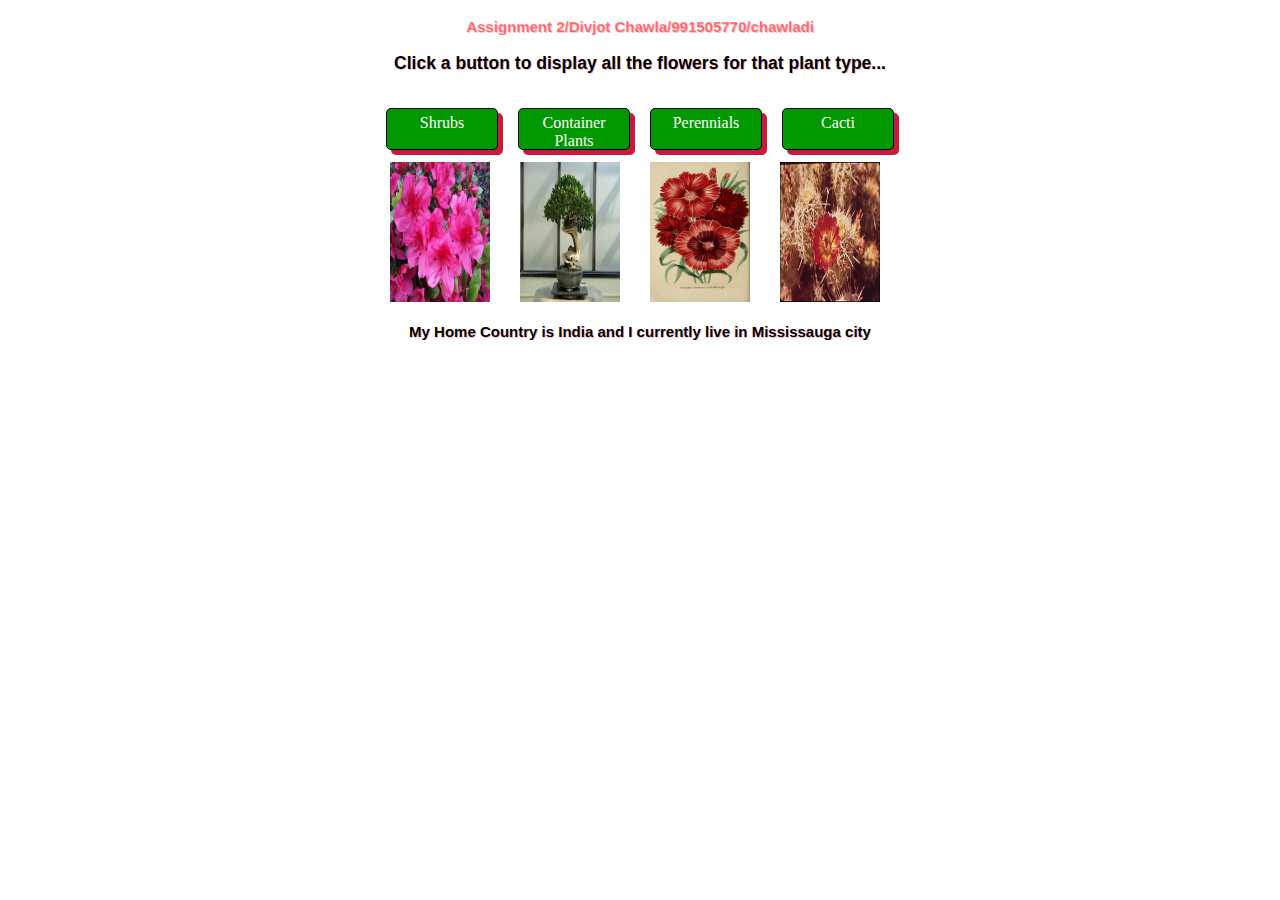
<file: index.html>
<!--Assignment2
Name: Divjot S. Chawla
Student Number: 991505770-->
<!DOCTYPE HTML>
<html>

<head>
  <meta charset="utf-8">
  <title>Divjot Chawla</title>
  <meta name="viewport" content="width=device-width, initial-scale=1.0">
  <script src="js/jquery.js"></script>
  <script src="js/chawladi.js"></script>
  <link rel="stylesheet" href="css/chawladi.css">
</head>

<body>
  <section class="wholeGrid">
    <header class="head">
      <div id="header"></div>
      <h3>Click a button to display all the flowers for that plant type...</h3>
    </header>


    <section class="cList">
      <div id="cList"></div>
    </section>
    <section class="pPList">
      <div id="pList"></div>
    </section>
    </div>
    <footer class="foot">
      <div id="footer"></div>
      </p>
      </div>
    </footer>
  </section>
</body>

</html>
</file>
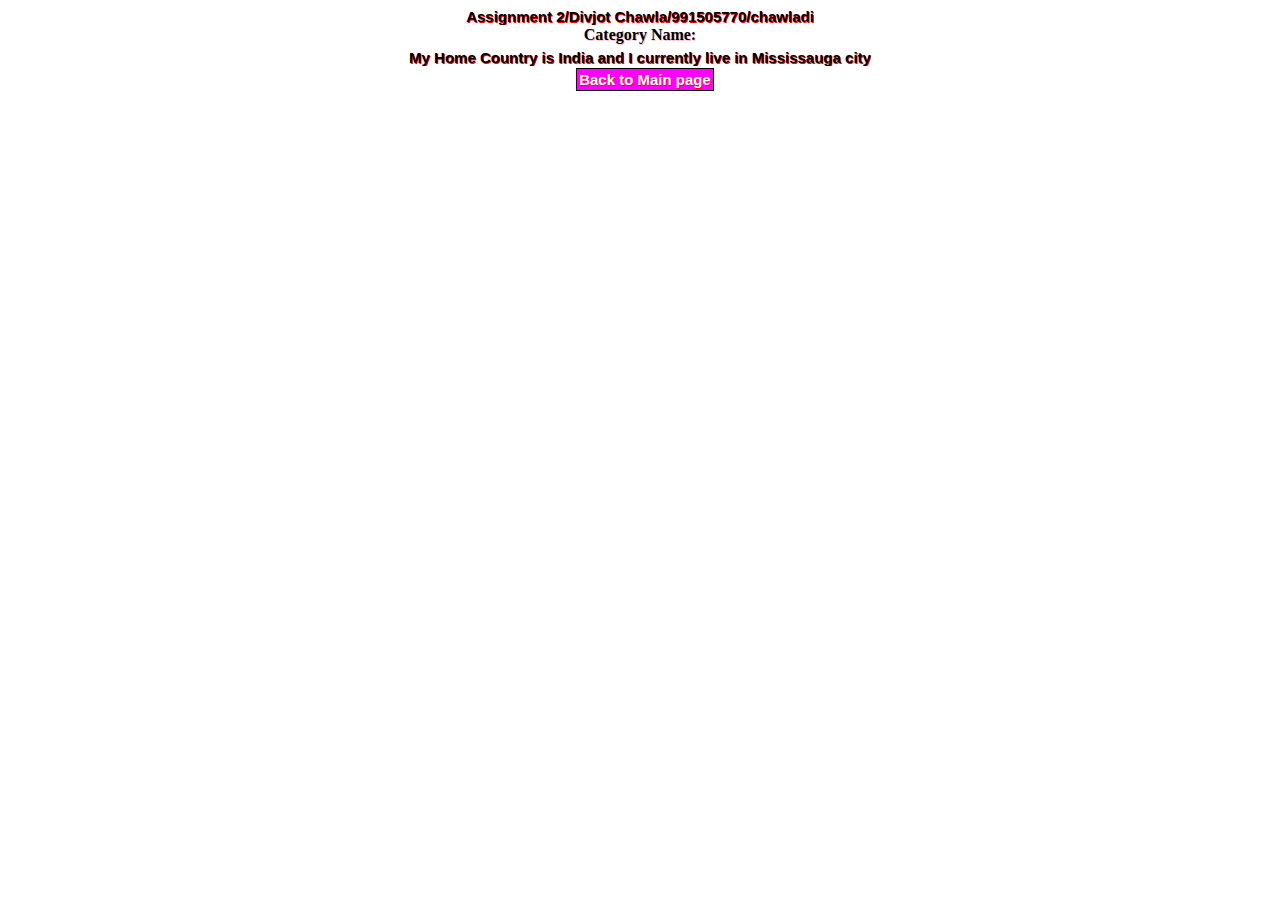
<file: pages/flowers.html>
<!--Assignment2
Name: Divjot S. Chawla
Student Number: 991505770-->
<!DOCTYPE HTML>
<html>

<head>
  <meta charset="utf-8" />
  <title>Divjot Chawla</title>
  <meta name="viewport" content="width=device-width, initial-scale=1.0">
  <script src="../js/jquery.js"></script>
  <script src="../js/flower.js"></script>
  <link rel="stylesheet" href="../css/flower.css">
</head>

<body>
  <section class="wholeGrid">
    <header class="head">
      <div id="header"></div>
    </header>

    <section class="category">
      <div id="category"></div>
    </section>

    <section class="flowerName">
      <div id="flowerName"></div>
    </section>

    <section class="image">
      <div id="image"></div>
    </section>

    <section class="price">
      <div id="price"></div>
    </section>

    <section class="instruction">
      <div id="instruction"></div>
    </section>

    <footer class="foot">
      <div id="footer"></div>
      <div class="link" id="link"><a href="../index.html" id="goback" class="anchorCSS">Back to Main page</a></div>
    </footer>

  </section>
</body>

</html>
</file>
<file: css/chawladi.css>
body{
  font-size: 1em;
  background-color: white;
  }
  
  @media screen and (orientation: landscape) {
    .namestyle {font-size: 1em;}
    .bhead {font-size: 1em;}
    li {font-size: 1em;}
    }
    
  .wholeGrid{
    display:grid;
    grid-template-columns: auto;
    grid-template-rows: auto;
    grid-template-areas: 
              "head"
              "cList"
              "pList"
              "foot";
    gap:2px;
    place-items: center;          
  }
  .head{
    grid-area: head;
    font-size: 15px;
    color:  rgba(255,0,0,0.5);
    text-shadow: 1px 1px 0px pink;
    text-align: center;
    font-weight: bold;
    font-family: 'Segoe UI', Tahoma, Geneva, Verdana, sans-serif;
    margin:10px;
  }
  h3{
    color: black;
  }
  #header{
     overflow: hidden;
  }
  .foot{
    grid-area: foot;
    color: black;
    text-align: center;
    font-size: 15px;
    font-weight: bold;
    text-shadow: 1px 1px 0px pink;
    font-family: 'Segoe UI', Tahoma, Geneva, Verdana, sans-serif;
    margin-top:10px;
   
  }
  #footer{
    overflow: hidden;
  }
  #cList{
    grid-area: cList;
  }
  #pList{
    grid-area: pPList;
  }
  
  a {
    text-decoration: none;
     color: white;
    }
  
  /* removes automatic indent */
  ul {margin: 0; padding: 0;}
  
  li {
   float: left;
  list-style-type: none;
  margin: 5px 10px 5px 10px;
  width: 100px;
  
  }
  .button{
    background: #009900;
    box-shadow:5px 5px 0px rgb(204, 25, 55);
    padding: 5px;
    padding-top: 5px;
    height: 30px;
    text-align: center;
    border-radius: 5px; 
    border: black 1px solid; 
   
  }
  .photo{
  align-items: center;
  width: 110px;
  }
</file>
<file: css/flower.css>
body{
  font-size: 1em;
  background-color: white;
  }

  .anchorCSS { 
    background-color: #FF00FF;
    color: white;
    text-align: center;
    border: black 1px solid;
   font-size: 1em; 
   text-decoration: none; 
   padding: 2px;
   margin-bottom: 50px;
   margin-left: 10px;
  }
  .category{
    color: black;
    text-align: center;
    font-weight: bold;
    text-shadow: 1px 1px 0px pink;
  }
  .wholeGrid{
    display:grid;
    grid-template-columns:auto;
    grid-template-rows: auto;
    grid-template-areas: 
              "head"
              "category"
              "flowerName"
              "image"
              "price"
              "instruction"
              "foot"
              "link";
    gap:1px;
    place-items: center;          
  }
  .link{
    grid-area: link;
  }
  .head{
    grid-area: head;
    font-size: 15px;
    color:  black;
    text-shadow: 1px 1px 0px red;
    text-align: center;
    font-weight: bold;
    font-family: 'Segoe UI', Tahoma, Geneva, Verdana, sans-serif;
    margin:0px 10px 0px 10px;
  }
 
  #header{
     overflow: hidden;
  }
  .foot{
    grid-area: foot;
    color: black;
    text-align: center;
    font-size: 15px;
    font-weight: bold;
    text-shadow: 1px 1px 0px red;
    font-family: 'Segoe UI', Tahoma, Geneva, Verdana, sans-serif;
  }
  #footer{
    overflow: hidden;
  }
  #category{
    grid-area: category;
  }
  #flowerName{
    grid-area: flowerName;
  }
  #image{
    grid-area: image;
  }
  #price{
    grid-area: price;
  }
  #instruction{
    grid-area: instruction;
  }
  
  a {
    text-decoration: none;
     color: white;
    }
  
  /* removes automatic indent */
  ul {
    margin: 0; 
    padding: 0;
  }
  
  li {
   float: left;
  list-style-type: none;
 
  }
  .name{
    color: brown;
    font-weight: bold;
    font-size:12px;
    text-align: center;
    margin: 1px;
    width:69px;
    padding:3px;
   
  }
  .photo{
   align-items: center; 
    margin: 2px;
    width:71px;
    }
    .price1{
      background: pink;
      text-align: center;
      height:20px;
      margin: 1px;
      width: 69px;
      padding:2px;
    }
    .inst{
      background: skyblue;
      text-align: center;
      width:69px;
      height:185px;
      margin: 1px;
      font-size: 12px;
      padding:2px;
    }
    #link{
      margin-top: 5px;
    }
  @media screen and (orientation: landscape) {
  .namestyle {font-size: 1em;}
  .bhead {font-size: 1em;}
  li {font-size: 1em;}
  }
  
  @media screen and (orientation: portrait) {
  .namestyle {font-size: 1.5em;}
  .bhead {font-size: 1.25em;}
  li {font-size: 1.5em;}
  }
</file>
